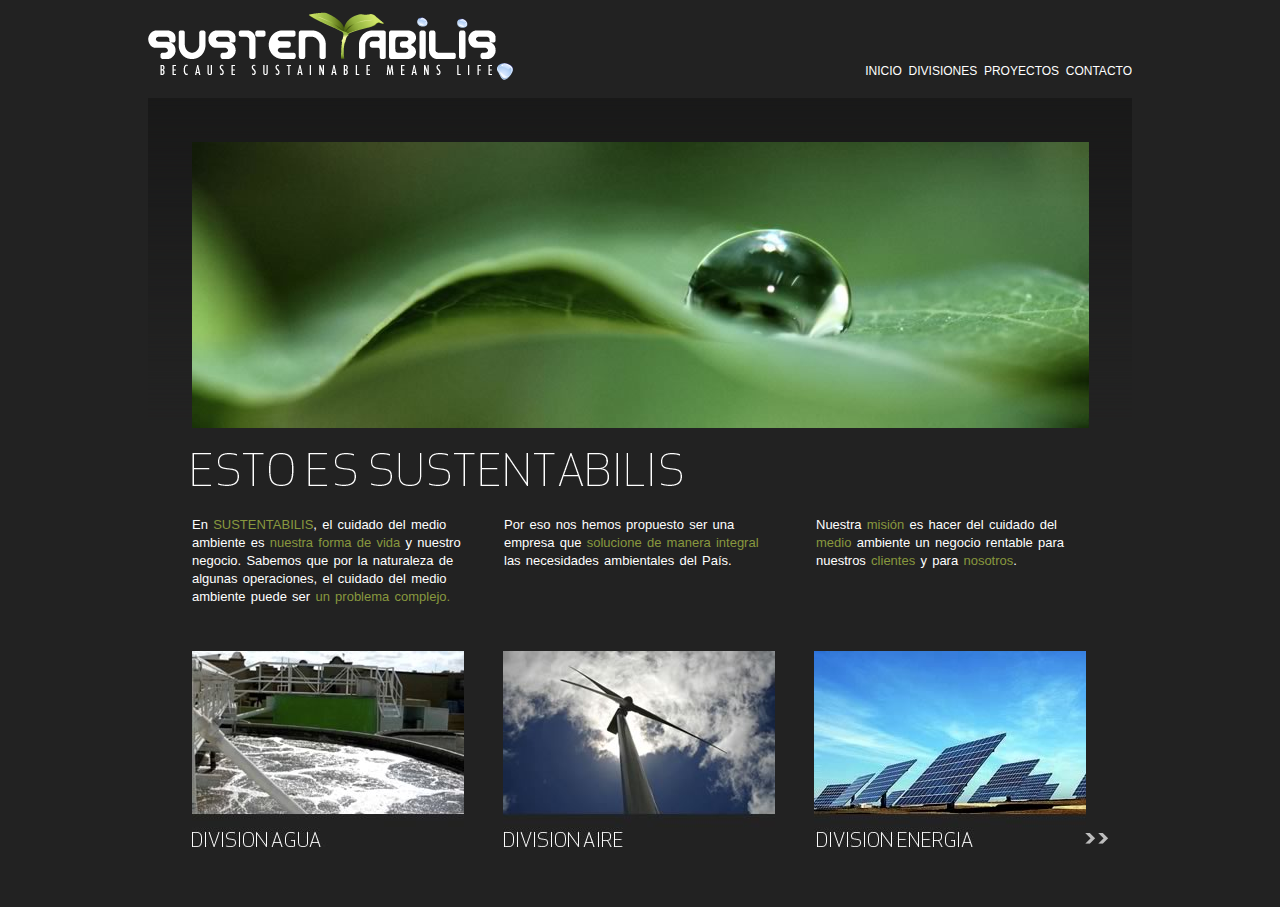
<file: _design/index.html>
<!DOCTYPE html PUBLIC "-//W3C//DTD XHTML 1.0 Transitional//EN" "http://www.w3.org/TR/xhtml1/DTD/xhtml1-transitional.dtd">
<html xmlns="http://www.w3.org/1999/xhtml">
<head>
    <meta http-equiv="Content-Type" content="text/html; charset=UTF-8" />
	<title>SUSTENTABILIS</title>
    <link rel="SHORTCUT ICON" href="http://www.eshopmx.com/sustentabilis/favicon.ico" />
    
    <link href="css/baseline.reset.css" rel="stylesheet" type="text/css" />
    <link href="css/baseline.base.css" rel="stylesheet" type="text/css" />
    <link href="css/baseline.type.css" rel="stylesheet" type="text/css" />
    <link href="css/ez.css" rel="stylesheet" type="text/css" />
    <link href="css/main.css" rel="stylesheet" type="text/css" />
    <link href="css/jquery.jac.css" rel="stylesheet" type="text/css" />
    <script type="text/javascript" src="js/jquery.js"></script>
    <script type="text/javascript" src="js/jquery.jac.js"></script>
</head>
<body>
<div class="ez-mw" id="pagecontainer">
  <div class="ez-wr" id="header">
      <div id="logo">
        <a href="#"><img src="images/logo.png" /></a>
      </div>
      <div id="nav">
        <a href="#">INICIO</a>&nbsp;
        <a href="#">DIVISIONES</a>&nbsp;
        <a href="#">PROYECTOS</a>&nbsp;
        <a href="#">CONTACTO</a>
        </ul>
      </div>
    </div>
    <div class="ez-wr" id="maincontainer">
      <div class="ez-box" id="fpimage">
        <img src="images/fpimage.jpg" />
      </div>
      <div class="ez-box" id="fptitle"><img src="images/fptitle.png" alt="ESTO ES SUSTENTABILIS" /></div>
        <div class="ez-wr" id="fptext">
          <div class="ez-fl">
            <div class="ez-box"><p>En <span class="greentext">SUSTENTABILIS</span>, el cuidado del medio ambiente es <span class="greentext">nuestra forma de vida</span> y nuestro negocio. Sabemos que por la naturaleza de algunas operaciones, el cuidado del medio ambiente puede ser <span class="greentext">un problema complejo.</span></p></div>
          </div>
          <div class="ez-fl">
            <div class="ez-box"><p>Por eso nos hemos propuesto ser una empresa que <span class="greentext">solucione de manera integral</span> las necesidades ambientales del País.</p></div>
          </div>
          <div class="ez-last ez-oh">
            <div class="ez-box">
              <p>Nuestra <span class="greentext">misión</span> es hacer del cuidado del <span class="greentext">medio</span> ambiente un negocio rentable para nuestros <span class="greentext">clientes</span> y para <span class="greentext">nosotros</span>.</p><br /></div>
          </div>
        </div>
      <div class="ez-box" id="divisions">
        <div class="myJac">
            <ul>
                <li><a href="#" class="divthumb"><img src="images/divagua.jpg" /></a></li>
                <li><a href="#" class="divthumb"><img src="images/divaire.jpg" /></a></li>
                <li><a href="#" class="divthumb"><img src="images/divenergia.jpg" /></a></li>
                <li><a href="#" class="divthumb"><img src="images/divagua.jpg" /></a></li>
                <li><a href="#" class="divthumb"><img src="images/divaire.jpg" /></a></li>
                <li><a href="#" class="divthumb"><img src="images/divenergia.jpg" /></a></li>
            </ul>
        </div>
        <script type="text/javascript">
			function init() {               
				// options
				var o = {
					enableMouse: true,
					childSizeFixed:true
				};
				// Setup galleries
				$(".myJac").jac(o);  
			}
					
			$(init); // on DOM ready  
		</script>
      </div>
  </div>
</div>				
</body>
</html>
</file>
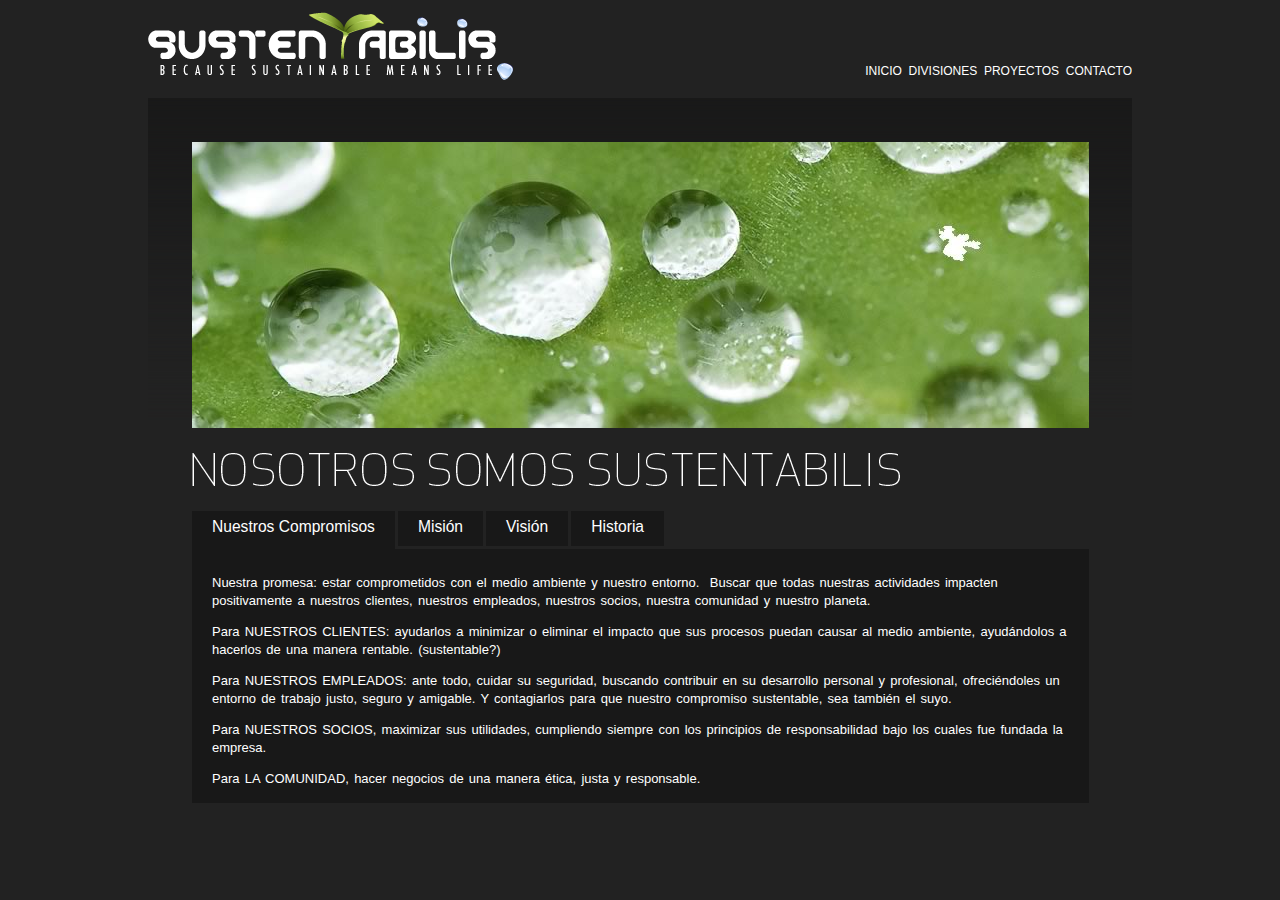
<file: _design/nosotros.html>
<!DOCTYPE html PUBLIC "-//W3C//DTD XHTML 1.0 Transitional//EN" "http://www.w3.org/TR/xhtml1/DTD/xhtml1-transitional.dtd">
<html xmlns="http://www.w3.org/1999/xhtml">
<head>
    <meta http-equiv="Content-Type" content="text/html; charset=UTF-8" />
	<title>SUSTENTABILIS</title>
    <link rel="SHORTCUT ICON" href="http://www.eshopmx.com/sustentabilis/favicon.ico" />
    
    <link href="css/baseline.reset.css" rel="stylesheet" type="text/css" />
    <link href="css/baseline.base.css" rel="stylesheet" type="text/css" />
    <link href="css/baseline.type.css" rel="stylesheet" type="text/css" />
    <link href="css/ez.css" rel="stylesheet" type="text/css" />
    <link href="css/main.css" rel="stylesheet" type="text/css" />
    <link href="css/jquery.jac.css" rel="stylesheet" type="text/css" />
    <link href="css/nosotrostabs.css" rel="stylesheet" type="text/css" />
    <script type="text/javascript" src="js/jquery.js"></script>
    <script type="text/javascript" src="js/jquery.jac.js"></script>
</head>
<body>
<div class="ez-mw" id="pagecontainer">
  <div class="ez-wr" id="header">
      <div id="logo">
        <a href="#"><img src="images/logo.png" /></a>
      </div>
      <div id="nav">
        <a href="#">INICIO</a>&nbsp;
        <a href="#">DIVISIONES</a>&nbsp;
        <a href="#">PROYECTOS</a>&nbsp;
        <a href="#">CONTACTO</a>
        </ul>
      </div>
    </div>
    <div class="ez-wr" id="maincontainer">
      <div class="ez-box" id="fpimage">
        <img src="images/nosotrosimage.jpg" />
      </div>
      <div class="ez-box" id="fptitle"><img src="images/nosotrostitle.png" alt="NOSOTROS SOMOS SUSTENTABILIS" /></div>
      <div class="ez-wr" id="fptext">
      	<div class="ez-box">
            <ul class="nostabs">
                <li><a href="#nuestros_compromisos">Nuestros Compromisos</a></li>
                <li><a href="#Mision">Misión</a></li>
                <li><a href="#Vision">Visión</a></li>
                <li><a href="#Historia">Historia</a></li>
            </ul>
            <div class="tab_container">
                <div id="nuestros_compromisos" class="tab_content">
      <p>Nuestra promesa: estar comprometidos con el medio ambiente y nuestro entorno.  Buscar que todas nuestras actividades impacten positivamente a nuestros clientes, nuestros empleados, nuestros socios, nuestra comunidad y nuestro planeta. </p>
                      <p>Para NUESTROS CLIENTES: ayudarlos a minimizar o eliminar el impacto que sus procesos puedan causar al medio ambiente, ayudándolos a hacerlos de una manera rentable. (sustentable?)</p>
                      <p>Para NUESTROS EMPLEADOS: ante todo, cuidar su seguridad, buscando contribuir en su desarrollo personal y profesional, ofreciéndoles un entorno de trabajo justo, seguro y amigable. Y contagiarlos para que nuestro compromiso sustentable, sea también el suyo.</p>
                      <p>Para NUESTROS SOCIOS, maximizar sus utilidades, cumpliendo siempre con los principios de responsabilidad bajo los cuales fue fundada la empresa.</p>
                      <p>Para LA COMUNIDAD, hacer negocios de una manera ética, justa y responsable.</p>
				</div>
                <div id="Mision" class="tab_content">Hacer del cuidado del medio ambiente un negocio rentable para nuestros clientes y para nosotros.</div>
                <div id="Vision" class="tab_content">
                  <p>Ser una empresa líder en el mercado de ingeniería ambiental y conservación, que genere ingresos a través de la explotación sustentable de los recursos naturales y renovables, la prevención y el control de la contaminación.</p>
                </div>
                <div id="Historia" class="tab_content">
					<p>Sustentabilis nace en el año 2001 bajo el nombre de Mir Ambiental con una fundada inquietud en detener y revertir el deterioro ambiental. Esto ayudó a estructurar las acciones de la empresa, comenzando con un cambio cultural y concluyendo con soluciones tangibles, es decir, soluciones integrales a favor del medio ambiente, como plantas de tratamiento de agua residual, y otros productos y servicios: cosechado de suelos con aguas pluviales, planes de manejo sustentable, estudios de impacto ambiental, techos verdes y energías limpias.</p>
					<p>Sustentabilis opera con una filosofía basada en fundamentos sustentables, buscando un beneficio económico, social y ambiental, con tecnologías apropiadas y con procesos de mejora continua bajo principios de confiabilidad, calidad y eficiencia.</p>
                </div>
            </div>
            
        </div>
      </div>
  </div>
</div>	
<script type="application/javascript">
				$(document).ready(function() {
					//When page loads...
					$(".tab_content").hide(); //Hide all content
					$("ul.nostabs li:first").addClass("active").show(); //Activate first tab
					$(".tab_content:first").show(); //Show first tab content
					//On Click Event
					$("ul.nostabs li").click(function() {
						$("ul.nostabs li").removeClass("active"); //Remove any "active" class
						$(this).addClass("active"); //Add "active" class to selected tab
						$(".tab_content").hide(); //Hide all tab content
				
						var activeTab = $(this).find("a").attr("href"); //Find the href attribute value to identify the active tab + content
						$(activeTab).fadeIn(); //Fade in the active ID content
						return false;
					});
				});
			</script>			
</body>
</html>
</file>
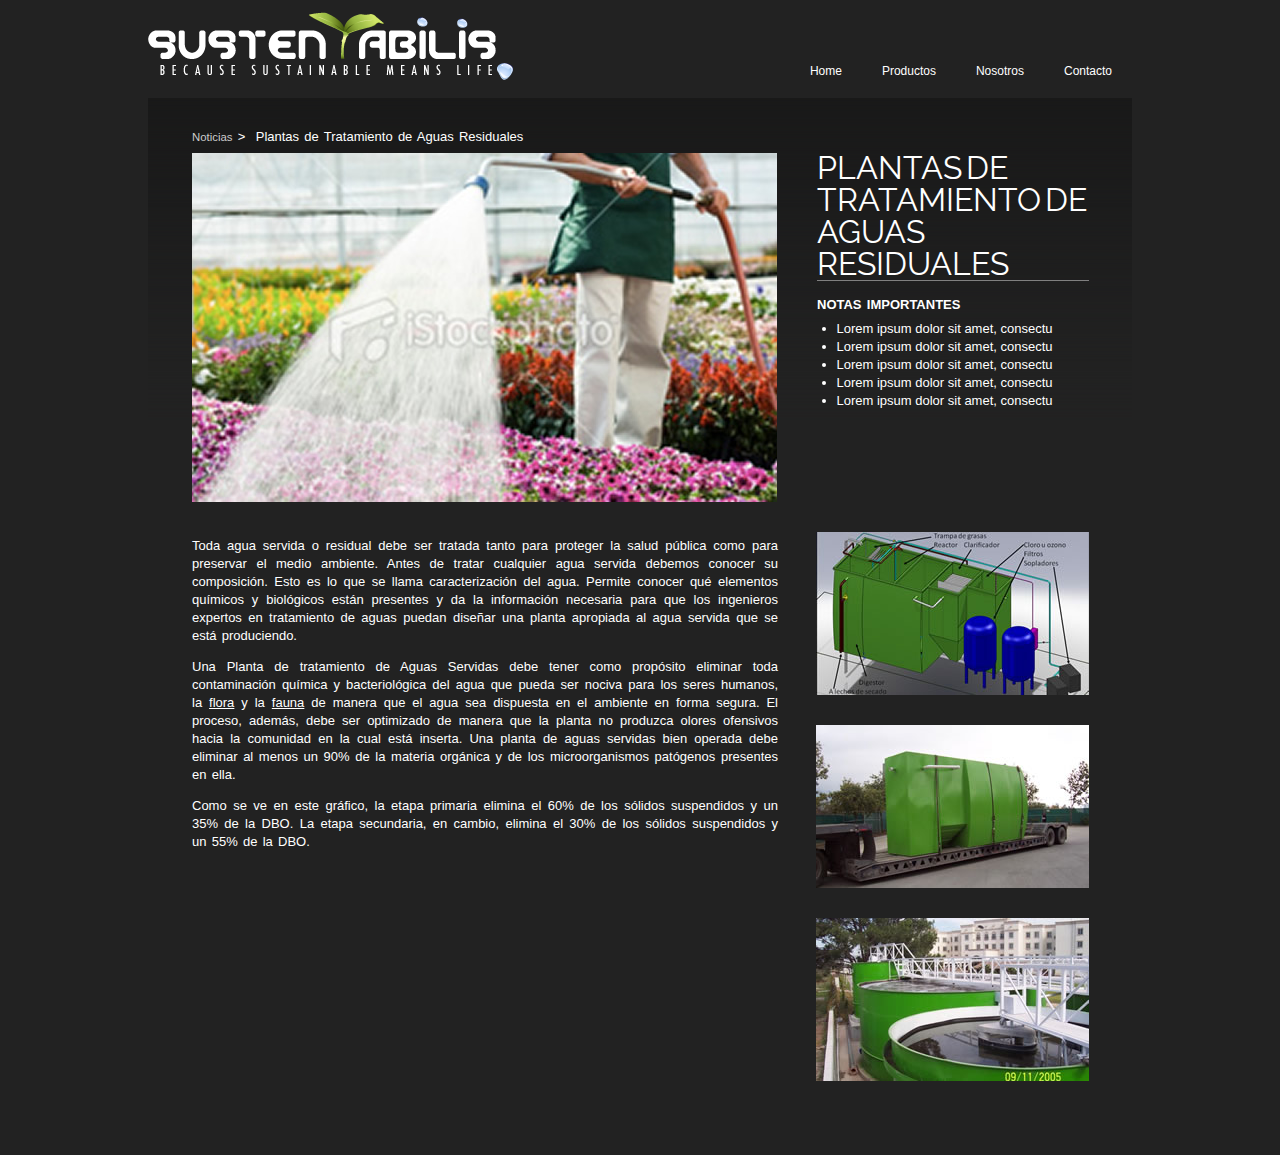
<file: _design/producto.html>
<!DOCTYPE html PUBLIC "-//W3C//DTD XHTML 1.0 Transitional//EN" "http://www.w3.org/TR/xhtml1/DTD/xhtml1-transitional.dtd">
<!-- saved from url=(0091)http://localhost/sustentabilis/products/category/plantas-de-tratamiento-de-aguas-residuales -->
<html xmlns="http://www.w3.org/1999/xhtml"><head><meta http-equiv="Content-Type" content="text/html; charset=UTF-8">
	<!-- Meta data -->


<!-- Javascript  -->
<script type="text/javascript" src="./producto_files/jquery.js"></script>
<script type="text/javascript" src="./producto_files/jquery.jac.js"></script>
<script type="text/javascript" src="./producto_files/jquery.fancybox-1.3.4.pack.js"></script>

<!-- pyroCMS metadata -->

				<script type="text/javascript">
					var APPPATH_URI = "/sustentabilis/system/pyrocms/";
					var BASE_URI = "/sustentabilis/";
				</script>
		<link rel="canonical" href="./producto_files/producto.html">
		<link rel="alternate" type="application/rss+xml" title="Sustentabilis" href="http://localhost/sustentabilis/blog/rss/all.rss">
<title>Sustentabilis •  | Plantas de Tratamiento de Aguas Residuales</title>
    
<!-- favicon -->    
<link rel="SHORTCUT ICON" href="http://www.eshopmx.com/sustentabilis/favicon.ico" type="image/x-icon">
<!-- CSS Stylesheets -->
<link href="./producto_files/baseline.reset.css" type="text/css" rel="stylesheet">
<link href="./producto_files/baseline.base.css" type="text/css" rel="stylesheet">
<link href="./producto_files/baseline.type.css" type="text/css" rel="stylesheet">
<link href="./producto_files/ez.css" type="text/css" rel="stylesheet">

<link href="./producto_files/jquery.fancybox-1.3.4.css" type="text/css" rel="stylesheet">
<link href="./producto_files/jquery.jac.css" type="text/css" rel="stylesheet">

<link href="./producto_files/main.css" type="text/css" rel="stylesheet">
    <link  href="http://fonts.googleapis.com/css?family=Raleway:100" rel="stylesheet" type="text/css" >


</head>
<body>
<div class="ez-mw" id="pagecontainer">
  <div class="ez-wr" id="header">
      <div id="logo">
        <a href="http://localhost/sustentabilis/"><img src="./producto_files/logo.png" alt="Logo Sustentabilis">
</a>
      </div>
      <div id="nav">
        <span class="first"><a href="http://localhost/sustentabilis/home">Home</a></span><span class=""><a href="http://localhost/sustentabilis/divisiones">Productos</a></span><span class=""><a href="http://localhost/sustentabilis/nosotros">Nosotros</a></span><span class="last"><a href="http://localhost/sustentabilis/contact">Contacto</a></span>
      </div>
  </div>
  <div class="ez-wr" id="maincontainer">
      <div id="prods_breadcrumb">
    	<p>
            <a href="http://localhost/sustentabilis/products">Noticias</a>&nbsp;&gt;&nbsp;
                <span class="current">Plantas de Tratamiento de Aguas Residuales</span>
    
        </p>
    </div>

    <div class="prods_divheader">
        <div class="prods_headerimg">
            <img src="./producto_files/ptar.jpg">
        </div>
        <div class="prods_headerside">
            <div id="titlediv"><h2>Plantas de Tratamiento de Aguas Residuales</h2></div>
            <div id="descrdiv">
            	<p><strong>NOTAS IMPORTANTES</strong></p>
                <ul>
                    <li>Lorem ipsum dolor sit amet, consectu</li>
                    <li>Lorem ipsum dolor sit amet, consectu</li>
                    <li>Lorem ipsum dolor sit amet, consectu</li>
                    <li>Lorem ipsum dolor sit amet, consectu</li>
                    <li>Lorem ipsum dolor sit amet, consectu</li>
                </ul>        
            </div>
        </div>
    </div>
    <div class="prods_detail_1">
   	  <div id="thumb_container">
            <div class="prods_thumb">
                <div class="prods_catalog_item_thumb">
                    <a href="#"><img src="./producto_files/ptar-paquete.jpg"></a>
                </div>
            </div>
            <div class="prods_thumb">
                <div class="prods_catalog_item_thumb">
                    <a href="#"><img src="./producto_files/hospitales-universidades.jpg"></a>
                </div>
            </div>
            <div class="prods_thumb	">
                <div class="prods_catalog_item_thumb">
                    <a href="#"><img src="./producto_files/hoteles-restaurantes.jpg"></a>
                </div>
            </div>
          </div>
   	  <p>Toda agua servida o residual debe ser tratada tanto para proteger la salud pública como para preservar el medio ambiente. Antes de tratar cualquier agua servida debemos conocer su composición. Esto es lo que se llama caracterización del agua. Permite conocer qué elementos químicos y biológicos están presentes y da la información necesaria para que los ingenieros expertos en tratamiento de aguas puedan diseñar una planta apropiada al agua servida que se está produciendo.</p>
          <p>Una Planta de tratamiento de Aguas Servidas debe tener como propósito eliminar toda contaminación química y bacteriológica del agua que pueda ser nociva para los seres humanos, la <a href="http://es.wikipedia.org/wiki/Flora" title="Flora">flora</a> y la <a href="http://es.wikipedia.org/wiki/Fauna" title="Fauna">fauna</a> de manera que el agua sea dispuesta en el ambiente en forma segura. El proceso, además, debe ser optimizado de manera que la planta no produzca olores ofensivos hacia la comunidad en la cual está inserta. Una planta de aguas servidas bien operada debe eliminar al menos un 90% de la materia orgánica y de los microorganismos patógenos presentes en ella.</p>
          <p>Como se ve en este gráfico, la etapa primaria elimina el 60% de los sólidos suspendidos y un 35% de la DBO. La etapa secundaria, en cambio, elimina el 30% de los sólidos suspendidos y un 55% de la DBO.</p>
    </div>
  </div>
</div>				


<div id="fancybox-tmp"></div><div id="fancybox-loading"><div></div></div><div id="fancybox-overlay"></div><div id="fancybox-wrap"><div id="fancybox-outer"><div class="fancybox-bg" id="fancybox-bg-n"></div><div class="fancybox-bg" id="fancybox-bg-ne"></div><div class="fancybox-bg" id="fancybox-bg-e"></div><div class="fancybox-bg" id="fancybox-bg-se"></div><div class="fancybox-bg" id="fancybox-bg-s"></div><div class="fancybox-bg" id="fancybox-bg-sw"></div><div class="fancybox-bg" id="fancybox-bg-w"></div><div class="fancybox-bg" id="fancybox-bg-nw"></div><div id="fancybox-content"></div><a id="fancybox-close"></a><div id="fancybox-title"></div><a href="javascript:;" id="fancybox-left"><span class="fancy-ico" id="fancybox-left-ico"></span></a><a href="javascript:;" id="fancybox-right"><span class="fancy-ico" id="fancybox-right-ico"></span></a></div></div></body><style type="text/css">embed[type*="application/x-shockwave-flash"],embed[src*=".swf"],object[type*="application/x-shockwave-flash"],object[codetype*="application/x-shockwave-flash"],object[src*=".swf"],object[codebase*="swflash.cab"],object[classid*="D27CDB6E-AE6D-11cf-96B8-444553540000"],object[classid*="d27cdb6e-ae6d-11cf-96b8-444553540000"],object[classid*="D27CDB6E-AE6D-11cf-96B8-444553540000"]{	display: none !important;}</style></html>
</file>
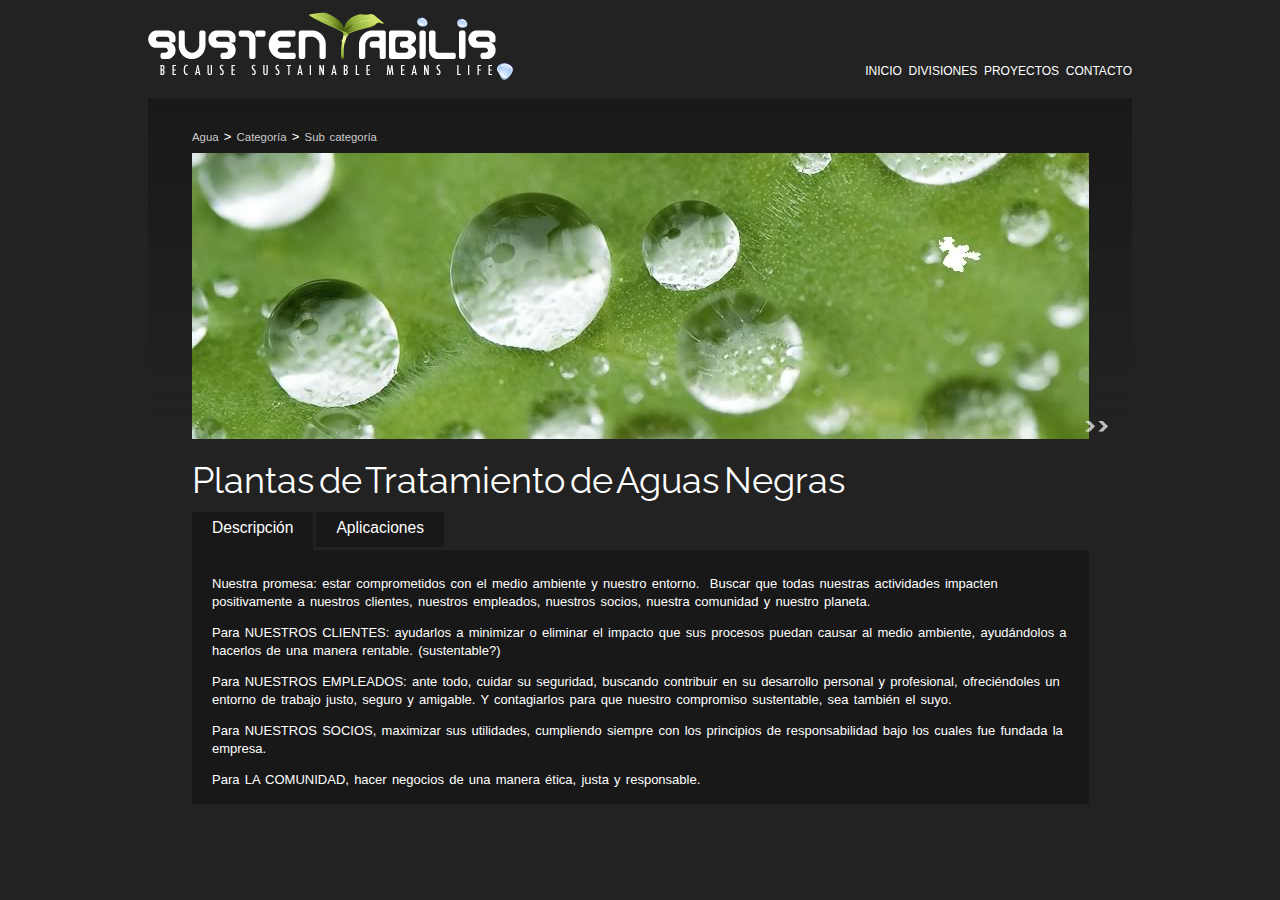
<file: _design/producto2.html>
<!DOCTYPE html PUBLIC "-//W3C//DTD XHTML 1.0 Transitional//EN" "http://www.w3.org/TR/xhtml1/DTD/xhtml1-transitional.dtd">
<html xmlns="http://www.w3.org/1999/xhtml">
<head>
    <meta http-equiv="Content-Type" content="text/html; charset=UTF-8" />
	<title>SUSTENTABILIS</title>
    <link rel="SHORTCUT ICON" href="http://www.eshopmx.com/sustentabilis/favicon.ico" />
    
    <link href="css/baseline.reset.css" rel="stylesheet" type="text/css" />
    <link href="css/baseline.base.css" rel="stylesheet" type="text/css" />
    <link href="css/baseline.type.css" rel="stylesheet" type="text/css" />
    <link href="css/ez.css" rel="stylesheet" type="text/css" />
    <link href="css/jquery.jac.css" rel="stylesheet" type="text/css" />
    <link href="css/nosotrostabs.css" rel="stylesheet" type="text/css" />
    <script type="text/javascript" src="js/jquery.js"></script>
    <script type="text/javascript" src="js/jquery.jac.js"></script>
    <script type="text/javascript" src="js/jquery.jac.js"></script>
    <script type="text/javascript" src="js/fancybox/jquery.fancybox-1.3.4.pack.js"></script>
    <link rel="stylesheet" href="js/fancybox/jquery.fancybox-1.3.4.css" type="text/css" media="screen" />
    <link href="css/main.css" rel="stylesheet" type="text/css" />
    <link href="css/products.css" rel="stylesheet" type="text/css" />
    <link  href="http://fonts.googleapis.com/css?family=Raleway:100" rel="stylesheet" type="text/css" >
    
</head>
<body>
<div class="ez-mw" id="pagecontainer">
  <div class="ez-wr" id="header">
      <div id="logo">
        <a href="#"><img src="images/logo.png" /></a>
      </div>
      <div id="nav">
        <a href="#">INICIO</a>&nbsp;
        <a href="#">DIVISIONES</a>&nbsp;
        <a href="#">PROYECTOS</a>&nbsp;
        <a href="#">CONTACTO</a>
        </ul>
      </div>
    </div>
    <div class="ez-wr" id="maincontainer">
      <div id="prods_breadcrumb" >
    	<p><a>Agua</a> &gt;&nbsp;<a href="#">Categoría</a> &gt;&nbsp;<a  href="#">Sub categoría</a></p>
      </div>
      <div class="prods_divheader">
      	<div id="prods_full_carrousel">
        <div class="myJacP">
            <ul>
                <li><a href="images/nosotrosimage.jpg" title="Imagen genérica" class="divthumb"><img src="images/nosotrosimage.jpg" /></a></li>
                <li><a href="images/prod_image1.jpg" title="Diagrama de procesos" class="divthumb"><img src="images/prod_image1.jpg" alt="Image 1"/></a></li>
                <li><a href="images/prod_image1.jpg" title="El agua entra por A, sigue su camino y termina en B" class="divthumb"><img src="images/prod_image1.jpg" alt="Image 2"/></a></li>
            </ul>
        </div>
        <script type="text/javascript">
			function init() { 
				// fancybox options
				$("a.divthumb").fancybox({
					'hideOnContentClick': true,
					'titlePosition' : 'inside'
				});             
				// carousel options
				var o = {
					enableMouse: false,
					childSizeFixed:false
				};
				// Setup galleries
				$(".myJacP").jac(o);  
			}
					
			$(init); // on DOM ready  
		</script>
        	
        </div>
      	<div class="prods_title_full"><h2>Plantas de Tratamiento de Aguas Negras</h2></div>
      </div>
      <div class="ez-wr" id="fptext">
      	<div class="ez-box">
            <ul class="nostabs">
                <li><a href="#tab1">Descripción</a></li>
                <li><a href="#tab2">Aplicaciones</a></li>
            </ul>
            <div class="tab_container">
                <div id="tab1" class="tab_content">
      <p>Nuestra promesa: estar comprometidos con el medio ambiente y nuestro entorno.  Buscar que todas nuestras actividades impacten positivamente a nuestros clientes, nuestros empleados, nuestros socios, nuestra comunidad y nuestro planeta. </p>
                      <p>Para NUESTROS CLIENTES: ayudarlos a minimizar o eliminar el impacto que sus procesos puedan causar al medio ambiente, ayudándolos a hacerlos de una manera rentable. (sustentable?)</p>
                      <p>Para NUESTROS EMPLEADOS: ante todo, cuidar su seguridad, buscando contribuir en su desarrollo personal y profesional, ofreciéndoles un entorno de trabajo justo, seguro y amigable. Y contagiarlos para que nuestro compromiso sustentable, sea también el suyo.</p>
                      <p>Para NUESTROS SOCIOS, maximizar sus utilidades, cumpliendo siempre con los principios de responsabilidad bajo los cuales fue fundada la empresa.</p>
                      <p>Para LA COMUNIDAD, hacer negocios de una manera ética, justa y responsable.</p>
				</div>
                <div id="tab2" class="tab_content">Hacer del cuidado del medio ambiente un negocio rentable para nuestros clientes y para nosotros.</div>
            </div>
            
        </div>
      </div>
  </div>
</div>	
<script type="application/javascript">
				$(document).ready(function() {
					//When page loads...
					$(".tab_content").hide(); //Hide all content
					$("ul.nostabs li:first").addClass("active").show(); //Activate first tab
					$(".tab_content:first").show(); //Show first tab content
					//On Click Event
					$("ul.nostabs li").click(function() {
						$("ul.nostabs li").removeClass("active"); //Remove any "active" class
						$(this).addClass("active"); //Add "active" class to selected tab
						$(".tab_content").hide(); //Hide all tab content
				
						var activeTab = $(this).find("a").attr("href"); //Find the href attribute value to identify the active tab + content
						$(activeTab).fadeIn(); //Fade in the active ID content
						return false;
					});
				});
			</script>			
</body>
</html>
</file>
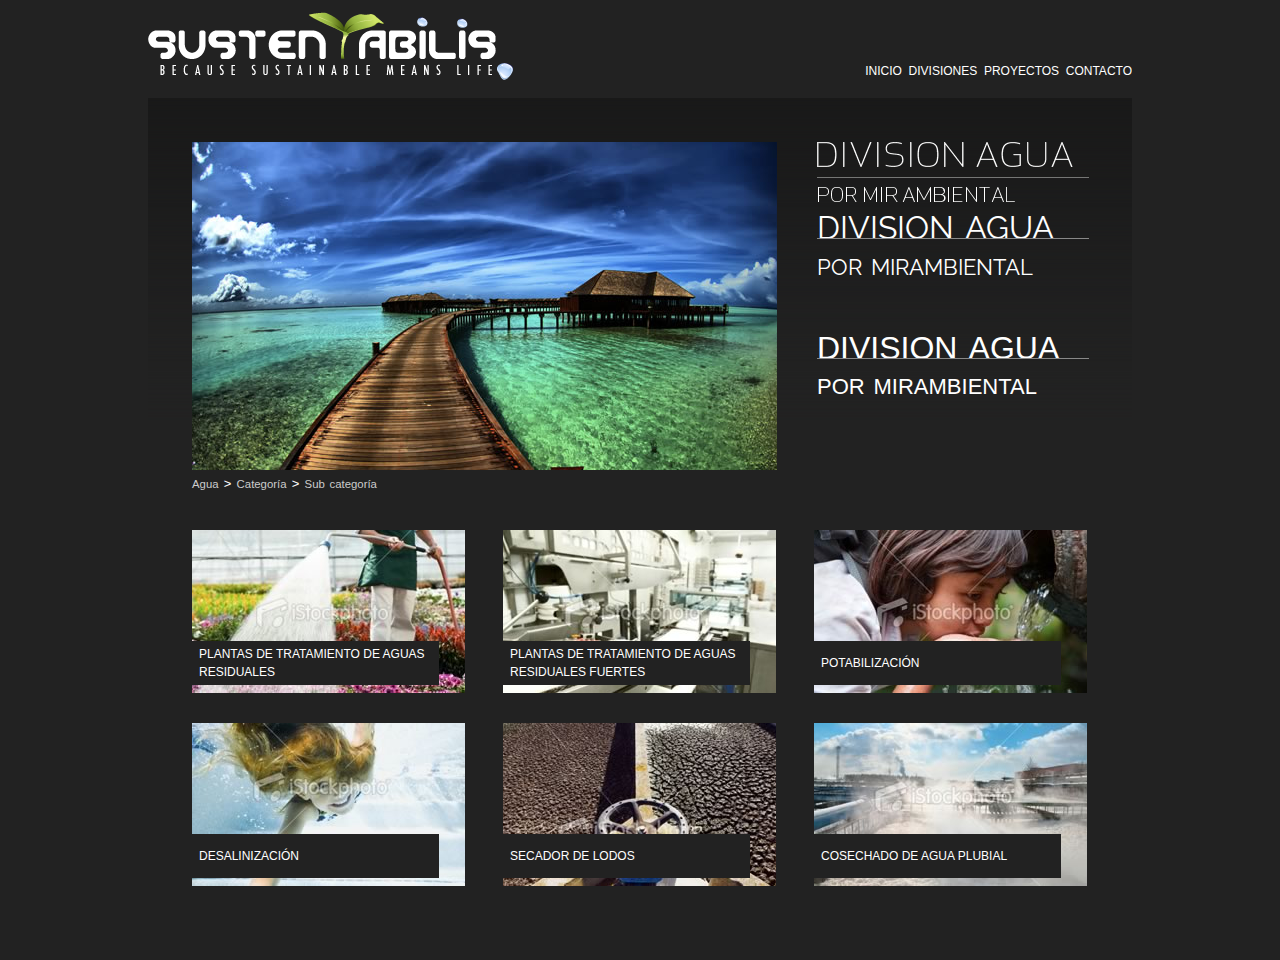
<file: _design/test.html>
<!DOCTYPE html PUBLIC "-//W3C//DTD XHTML 1.0 Transitional//EN" "http://www.w3.org/TR/xhtml1/DTD/xhtml1-transitional.dtd">
<html xmlns="http://www.w3.org/1999/xhtml">
<head>
    <meta http-equiv="Content-Type" content="text/html; charset=UTF-8" />
	<title>SUSTENTABILIS</title>
    <link rel="SHORTCUT ICON" href="http://www.eshopmx.com/sustentabilis/favicon.ico" />
    
    <link href="css/baseline.reset.css" rel="stylesheet" type="text/css" />
    <link href="css/baseline.base.css" rel="stylesheet" type="text/css" />
    <link href="css/baseline.type.css" rel="stylesheet" type="text/css" />
    <link href="css/ez.css" rel="stylesheet" type="text/css" />
    <link href="css/main.css" rel="stylesheet" type="text/css" />
    <link href="css/products.css" rel="stylesheet" type="text/css" />
    <link href="//fonts.googleapis.com/css?family=Raleway:100" rel="stylesheet" type="text/css" >
</head>
<body>
<div class="ez-mw" id="pagecontainer">
  <div class="ez-wr" id="header">
      <div id="logo">
        <a href="#"><img src="images/logo.png" /></a>
      </div>
      <div id="nav">
        <a href="#">INICIO</a>&nbsp;
        <a href="#">DIVISIONES</a>&nbsp;
        <a href="#">PROYECTOS</a>&nbsp;
        <a href="#">CONTACTO</a>
        </ul>
      </div>
  </div>
  <div class="ez-wr" id="maincontainer">
    <div class="prods_divheader">
    	<div class="prods_headerimg">
        	<img src="images/hdragua.jpg" />
        </div>
        <div class="prods_headerside">
        	<div id="titlediv"><img src="images/titledivagua.png" />
            </div>
            <div id="descrdiv">
              <p style="font-size:32px;font-family: 'Raleway', serif; font-weight: 400; font-style: normal;">DIVISION AGUA</p>
              <hr />
              <p style="font-size:22px;font-family: 'Raleway', serif;">POR MIRAMBIENTAL<p>
              <br/>
              <p style="font-size:32px;">DIVISION AGUA</p>
              <hr />
              <p style="font-size:22px;">POR MIRAMBIENTAL<p>
            </div>
        </div>
    </div>
    <div id="prods_breadcrumb" >
    	<p><a>Agua</a> &gt;&nbsp;<a href="#">Categoría</a> &gt;&nbsp;<a  href="#">Sub categoría</a></p>
    </div>
    <div class="prods_catalog">
    	
        <!-- producto o categoria -->
    	<div class="prods_catalog_item">
        	<div class="prods_catalog_item_thumb">
            	<a href="../"><img src="images/cat1_thumb.jpg" /></a>
            </div>
            <div class="prods_catalog_item_title">
            	<a href="../"><span>Plantas de Tratamiento de Aguas Residuales</span></a>
            </div>
        </div>
        
        <!-- producto o categoria -->
    	<div class="prods_catalog_item">
        	<div class="prods_catalog_item_thumb">
            	<img src="images/cat2_thumb.jpg" />
            </div>
            <div class="prods_catalog_item_title">
            	<span><a>Plantas de Tratamiento de Aguas Residuales Fuertes</a></span>
            </div>
        </div>
        <!-- producto o categoria -->
    	<div class="prods_catalog_item">
        	<div class="prods_catalog_item_thumb">
            	<a href="../"><img src="images/cat3_thumb.jpg" /></a>
            </div>
            <div class="prods_catalog_item_title">
            	<a href="../"><span>Potabilización</span></a>
            </div>
        </div>
        
        <!-- producto o categoria -->
    	<div class="prods_catalog_item">
        	<div class="prods_catalog_item_thumb">
            	<img src="images/cat4_thumb.jpg" />
            </div>
            <div class="prods_catalog_item_title">
            	<span><a>Desalinización</a></span>
            </div>
        </div>
        <!-- producto o categoria -->
    	<div class="prods_catalog_item">
        	<div class="prods_catalog_item_thumb">
            	<img src="images/cat5_thumb.jpg" />
            </div>
            <div class="prods_catalog_item_title">
            	<span><a>Secador de Lodos</a></span>
            </div>
        </div>
        
        <!-- producto o categoria -->
    	<div class="prods_catalog_item">
        	<div class="prods_catalog_item_thumb">
            	<img src="images/cat6_thumb.jpg" />
            </div>
            <div class="prods_catalog_item_title">
            	<span><a>Cosechado de Agua Plubial</a></span>
            </div>
        </div>
        
    </div>  
  </div>
</div>				
</body>
</html>
</file>
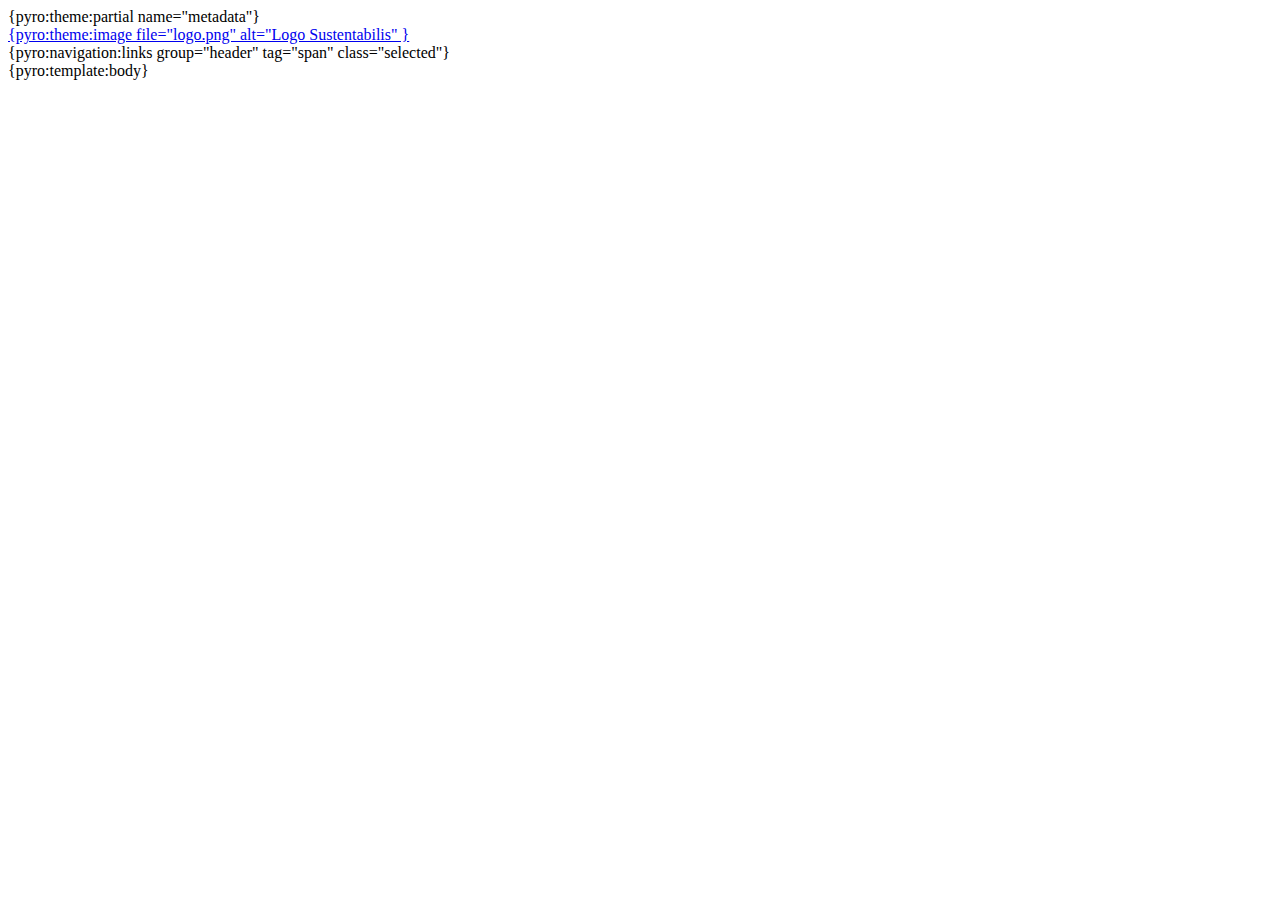
<file: addons/themes/sustentabilis/views/layouts/contact.html>
<!DOCTYPE html PUBLIC "-//W3C//DTD XHTML 1.0 Transitional//EN" "http://www.w3.org/TR/xhtml1/DTD/xhtml1-transitional.dtd">
<html xmlns="http://www.w3.org/1999/xhtml">
<head>
	{pyro:theme:partial name="metadata"}
</head>
<body>
<div class="ez-mw" id="pagecontainer">
  <div class="ez-wr" id="header">
      <div id="logo">
        <a href="#">{pyro:theme:image file="logo.png" alt="Logo Sustentabilis" }</a>
      </div>
      <div id="nav">
        {pyro:navigation:links group="header" tag="span" class="selected"}
      </div>
  </div>
  <div class="ez-wr" id="maincontainer">
  {pyro:template:body}
  </div>
</div>				
</body>
</html>
</file>
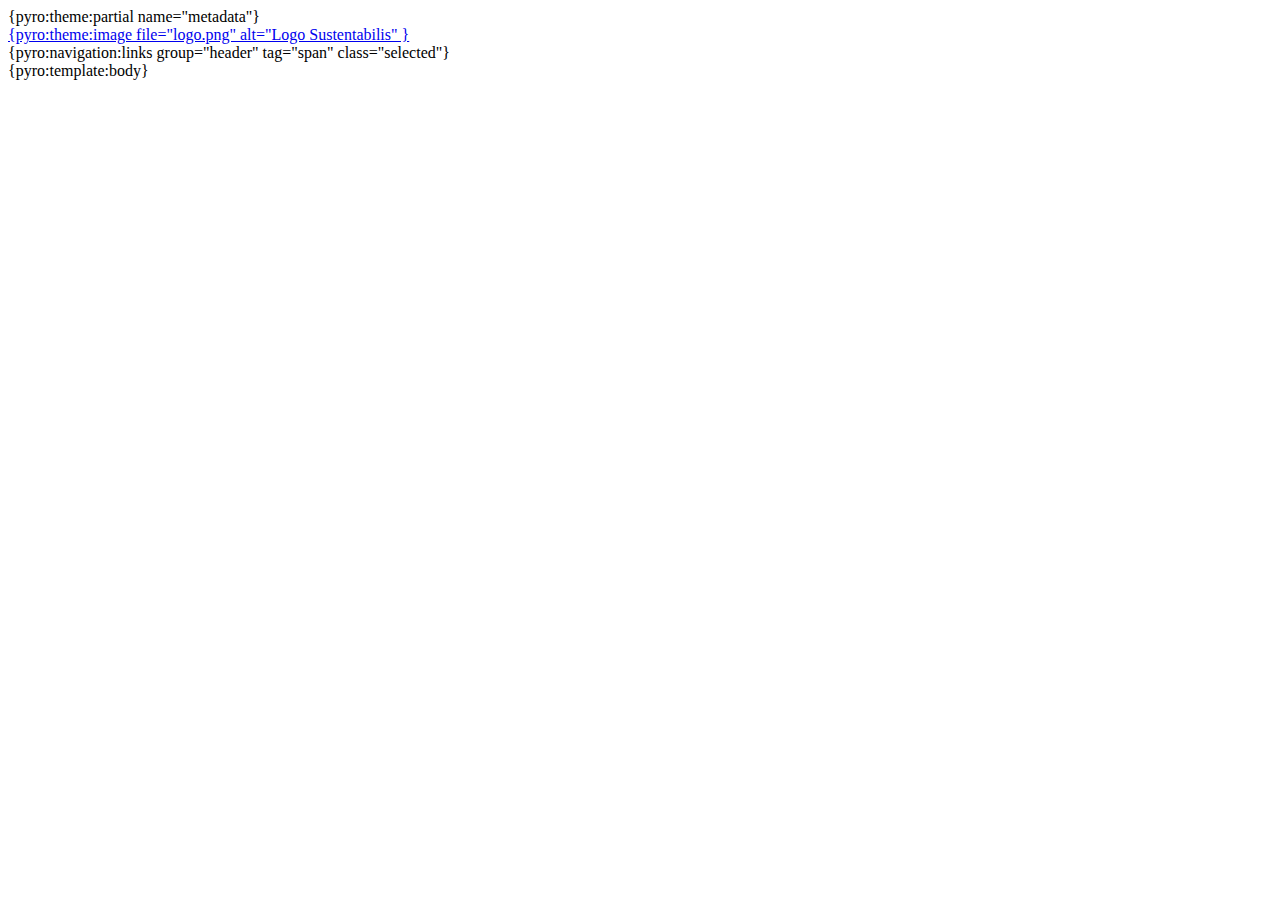
<file: addons/themes/sustentabilis/views/layouts/default.html>
<!DOCTYPE html PUBLIC "-//W3C//DTD XHTML 1.0 Transitional//EN" "http://www.w3.org/TR/xhtml1/DTD/xhtml1-transitional.dtd">
<html xmlns="http://www.w3.org/1999/xhtml">
<head>
	{pyro:theme:partial name="metadata"}
</head>
<body>
<div class="ez-mw" id="pagecontainer">
  <div class="ez-wr" id="header">
      <div id="logo">
        <a href="{pyro:url:site}">{pyro:theme:image file="logo.png" alt="Logo Sustentabilis" }</a>
      </div>
      <div id="nav">
        {pyro:navigation:links group="header" tag="span" class="selected"}
      </div>
  </div>
  <div class="ez-wr" id="maincontainer">
  {pyro:template:body}
  </div>
</div>				
</body>
</html>
</file>
<file: _design/css/baseline.base.css>
/*
Baseline - a designer framework
Copyright (C) 2009 Stephane Curzi, ProjetUrbain.com
Creative Commons Attribution-Share Alike 3.0 License
version 0.5.2
*/

/******************** Base ********************/
body											{ font-family: helvetica, arial, sans-serif; line-height: 1.5; background: white; color: black; }
h1, h2, h3, h4, h5, h6							{ line-height: 1.2; }
h4, h5, h6										{ font-weight: bold; }
b, strong, caption, th, thead, dt, legend		{ font-weight: bold; }
cite, dfn, em, i								{ font-style: italic; }
code, kbd, samp, pre, tt, var					{ font-family: mono-space, monospace; }
h1, h2, h3, h4, h5, h6							{ word-spacing: -0.125em; }
p												{ word-spacing: 0.125em; hyphenate: auto; hyphenate-lines: 3; }
p+p												{ text-indent: 1.5em; }
p+p.no-indent									{ text-indent: 0; }
pre												{ white-space: pre; }
del												{ text-decoration: line-through; }
mark											{ background: rgba(255, 255, 0, 0.4); padding: 0 .25em; }
ins												{ color: #f00; }
small, sup, sub									{ font-size: 80%; }
big												{ font-size: 125%; line-height: 80%; }
abbr, acronym									{ font-size: 85%; text-transform: uppercase; letter-spacing: .1em; }
abbr[title], acronym[title], dfn[title]			{ border-bottom: 1px dotted black; cursor: help; }
sup, sub										{ line-height: 0; }
sup												{ vertical-align: super; }
sub												{ vertical-align: sub; }
blockquote										{ padding: 1.5em; }
hr												{ border: none; background: #ddd; width: 100%; }
ul, ol											{ margin-left: 1.5em; }
ul												{ list-style: disc outside; }
ol												{ list-style: decimal outside; }
input, select, button							{ cursor: pointer; }
table											{ font: inherit; width: 100%; }

/* html 5 */
article, aside, header, hgroup,
nav, figure, section, footer					{ display: block; }

/* Debug */
.debug											{ outline: solid gold 1px; }
.debug-background								{ background: rgba(255, 215, 0, 0.2) !important; }
</file>
<file: _design/css/baseline.type.css>
/*
Baseline - a designer framework
Copyright (C) 2009 Stephane Curzi, ProjetUrbain.com
Creative Commons Attribution-Share Alike 3.0 License
version 0.5
*/

/******************** Baseline grid: 13/18px ********************/
body								{ font-size: 75%; line-height: 1.5; /*12/18*/ }

h1, h2, h3, h4, h5, h6				{ position: relative; }
h1, h2								{ line-height: 36px; margin-bottom: 18px; }
h1, h2, h3, h4						{ margin-top: 18px; }
h3, h4, h5, h6						{ line-height: 18px; }
h1									{ font-size: 36px; top: 5px; }
h2									{ font-size: 28px; top: 8px; }
h3									{ font-size: 22px; top: 1px; }
h4									{ font-size: 18px; top: 2px; }
h5									{ font-size: 15px; top: 4px; }
h6									{ font-size: 13px; top: 5px; }
h1:first-child,
h2:first-child,
h3:first-child,
h4:first-child						{ margin-top: 0; }

p, pre, address						{ font-size: 13px; line-height: 18px; position: relative; top: 5px; }
small								{ font-size: 11px; }
abbr, code, kbd,
samp, small, var					{ line-height: 15px; }
ul, ol, dl, dialog					{ font-size: 13px; line-height: 18px; position: relative; top: 5px; margin-top: 18px; margin-bottom: 18px; }
li ul, li ol, ul ul, ol ol			{ top: 0; margin-top: 0; margin-bottom: 0; }
li h1, li h2, li h3,
li h4, li h5, li h6,
li p								{ top: 0; }
form, legend, label					{ font-size: 13px; line-height: 18px; }
legend								{ position: relative; top: 5px; }
table								{ font-size: 13px; }
caption								{ font-size: 13px; line-height: 18px; position: relative; }
hr									{ position: relative; height: 4px; margin: 18px 0 14px 0; }
</file>
<file: _design/css/ez.css>
/* 2009 - 2010 (c) | ez-css.org
 * ez.css ::  version 1.3 :: 03132010
 *
 * This style sheet caters for IE 5 browsers. 
 * With this style sheet, use the snippets from http://www.ez-css.org/layouts 
*/

/*
 * auto-centering in IE 5
 * we reset this value in the next rule so content is left aligned. 
 */
 
body {text-align: center;}

/* 
 * This wrapper, first child of body, is used to wrap "ez-css" modules. 
 * It will auto-center if it is given a width smaller than the width of the viewport.
 * Position relative is used to create a stacking context from the start (to prevent z-index issues). 
 * overflow:hidden is used to create a block formatting context, but if you give this element a width you can replace this declaration with display:inline-block
 */

.ez-mw {
	margin-right: auto;
	margin-left: auto;
	text-align: left;
	position :relative;
	z-index: 1;
	text-align: left;
	overflow: hidden;
}

/*
 * to make sure modules clear previous containers
 */

.ez-wr {clear: left;}

/*
 * this is the clearfix method
 * we rely on this to contain floats in "stand-alone" modules 
 */
 
.ez-wr:after,
.ez-box:after {
      content: ".";
      display: block;
      height: 0;
      clear: both;
      visibility: hidden;
}

/*
 * hacks for IE 5 (Win and Mac)
 * (min-height is the "hasLayout" trigger used for IE7)
 */
 
.ez-wr,.ez-box,.ez-last {display: inline-block;min-height: 0;}    
/* hides from IE-mac \*/  
* html .ez-wr,
* html .ez-box,
* html .ez-last {height: 1%;}  
.ez-wr,.ez-box,.ez-last {display: block;}  
/* end hide from IE-mac */

/*
 * the last DIV in the HTML flow (a column) must create a new block formatting context.
 * by default, we rely on "overflow:hidden", but if this creates an issue with your design, then try one of these classes instead: 
 * ez-oa
 * ez-dt 
 * ez-it
 * ez-tc
 * ez-ib
 */
 
.ez-oh {
	overflow: hidden;
}

* html .ez-oh {
	overflow: visible;
}

.ez-oa {
	overflow: auto;
}
.ez-dt {
	display: table;
}

.ez-it {
	display: inline-table;
}
.ez-tc {
	display: table-cell;
}

.ez-ib {
	display: inline-block;
}

/* 
 * DIVs to be columns
 * we float them left or right depending on module or layout
 * the negative margin is used to fix a IE6 bug (3px jog).
 */
.ez-fl {
	float: left;
}

* html .ez-fl {
	margin-right: -3px;
}

.ez-fr {
	float: right;
}

* html .ez-fr {
	margin-left: -3px;
}

/*
 * every floated column in a module or layout needs a width
 * here we have 5 default values: 1/4, 1/3, 1/2, 2/3 and 3/4
 */

.ez-25 {width: 25%;}
.ez-33 {width: 33.33%;}
.ez-50 {width: 50%;}
.ez-66 {width: 66.66%;}
.ez-75 {width: 75%;}

/* 
 * the following classes are used to make columns that are siblings overlap by 1 pixel (to vertically align 1 pixel borders between containers)
 * for this to work, this class must be applied to the following elements: 
 * - column 1 of Module 2A, 
 * - column 2 of Module 3A,
 * - column 1 of Module 3B, 
 * - column 3 of Module 4A, 
 * - column 1 of Module 4B, 
 * - column 1 in column 1 of Module 4B, 
 * - column 2 in column 1 of Module 4B 
 */
 
.ez-negmr {
	margin-right: -1px;
}

* html .ez-negmr {
	margin-right:-4px;
}

/*
 * (star html hack is used here because of the cascade, to override "* html .ez-fl")
 * same as above, but for these elements:
 * - column 1 of Module 3A,
 * - column 1 of Module 4A,
 * - column 2 of Module 4A 
 */
 
* html .ez-negmx,
.ez-negmx {
	margin-right: -1px;
}

/* 
 * same as above, but for these elements:
 * - column 1 of Module 2B,
 * - column 2 of Module 3B 
 */
 
.ez-negml {
	margin-left: -1px; 
}

* html .ez-negml {
	margin-left:-4px;
}
</file>
<file: _design/css/main.css>
/* CSS Document */

body {
	background-color:#222222;
	color:#fff;
}

a {
	color:#ffffff;
}

/* correcciones a baseline.css */
p + p {
text-indent: 0em;
margin-top: 1em;
}

h3 {
  margin-bottom: 18px;
}


hr {
	height:1px;
	background: #888;
	margin-top: 6px;
}

ul {
	margin-top:6px;
}
/* correcciones a baseline.css */

#pagecontainer {
	width:984px;
}

#header{
	height:80px;
	margin-bottom:18px;
}

#logo {
	width:365px;
	margin-top:12px;
	float:left;
}

/* Top navigation */
div#nav {
	float: right;
	width:400px;
	text-align:right;
	margin-top:62px;
}

#nav a {
	text-decoration:none;
}

#nav a:hover {
	text-decoration:underline;
}



div#maincontainer{
	background-color:#222222;
	background-image: url(../images/mainbg.png);
	background-repeat: repeat-x;
	width:897px;
	padding:44px;
}

div#fptitle{
	margin: 25px 0px;
}

div#fptext{
	margin-bottom:50px;
}

#fptext .ez-fl{
	width:273px;
	margin-right:39px;
}
	
.greentext {
	color:#88983E;
}

/* JAC Carrousel front page */	

.myJac .jac-content
{
    width:311px;
} 

.myJac .arrow-left, .myJac .arrow-right
{
 position:absolute;
 bottom:5px;
 z-index:5;
 height:50px;
 width:40px;
 opacity: 100;
}
.myJac .arrow-left a, .myJac .arrow-right a
{
 display:block;
 height:50px;
 width:40px;
 text-indent:-999em;
}
.myJac .arrow-left a:focus, .myJac .arrow-right a:focus
{
 outline:none;
}
.myJac .arrow-left
{
 left:-20px;
 background:url(../images/jac-arrows.png) no-repeat center left;
}
.myJac .arrow-right
{
 right:-20px;
 background:url(../images/jac-arrows.png) no-repeat center right;
}      


/* JAC Carrousel  for products*/	

.myJacP .jac-content
{

} 

.jac {
	height: 286px;
}

.myJacP .arrow-left, .myJacP .arrow-right
{
 position:absolute;
 bottom:5px;
 z-index:5;
 height:50px;
 width:40px;
 opacity: 100;
}
.myJacP .arrow-left a, .myJacP .arrow-right a
{
 display:block;
 height:50px;
 width:40px;
 text-indent:-999em;
}
.myJacP .arrow-left a:focus, .myJacP .arrow-right a:focus
{
 outline:none;
}
.myJacP .arrow-left
{
 left:-20px;
 background:url(../images/jac-arrows.png) no-repeat center left;
}
.myJacP .arrow-right
{
 right:-20px;
 background:url(../images/jac-arrows.png) no-repeat center right;
}
</file>
<file: _design/css/nosotrostabs.css>
/* CSS Document */
ul.nostabs {
	margin: 0;
	padding: 0;
	float: left;
	list-style: none;
	height: 38px; /*--Set height of tabs--*/
	border: none;
	width: 100%;
	top: 0px;
}
ul.nostabs li {
	float: left;
	margin: 0;
	padding: 0;
	height: 35px; /*--Subtract 1px from the height of the unordered list--*/
	line-height: 31px; /*--Vertically aligns the text within the tab--*/
	border: none;
	margin-right:3px;
	margin-bottom: -3px; /*--Pull the list item down 1px--*/
	overflow: hidden;
	position: relative;
	background: #181818;
}
ul.nostabs li a {
	text-decoration: none;
	display: block;
	font-size: 1.2em;
	padding: 0 20px;
	border: none;
	outline: none;
	height:100%
}
ul.nostabs li a:hover {
	background: #000;
}
html ul.nostabs li.active, html ul.nostabs li.active a:hover  { /*--Makes sure that the active tab does not listen to the hover properties--*/
	background: #181818;
	border-bottom: 3px solid #181818; /*--Makes the active tab look like it's connected with its content--*/
}

.tab_container {
	border:  none;
	overflow: hidden;
	clear: both;
	float: left; width: 100%;
	background: #181818;
}
.tab_content {
	padding: 20px;
	font-size: 1.2em;
}
</file>
<file: _design/producto_files/baseline.base.css>
/*
Baseline - a designer framework
Copyright (C) 2009 Stephane Curzi, ProjetUrbain.com
Creative Commons Attribution-Share Alike 3.0 License
version 0.5.2
*/

/******************** Base ********************/
body											{ font-family: helvetica, arial, sans-serif; line-height: 1.5; background: white; color: black; }
h1, h2, h3, h4, h5, h6							{ line-height: 1.2; }
h4, h5, h6										{ font-weight: bold; }
b, strong, caption, th, thead, dt, legend		{ font-weight: bold; }
cite, dfn, em, i								{ font-style: italic; }
code, kbd, samp, pre, tt, var					{ font-family: mono-space, monospace; }
h1, h2, h3, h4, h5, h6							{ word-spacing: -0.125em; }
p												{ word-spacing: 0.125em; hyphenate: auto; hyphenate-lines: 3; }
p+p												{ text-indent: 1.5em; }
p+p.no-indent									{ text-indent: 0; }
pre												{ white-space: pre; }
del												{ text-decoration: line-through; }
mark											{ background: rgba(255, 255, 0, 0.4); padding: 0 .25em; }
ins												{ color: #f00; }
small, sup, sub									{ font-size: 80%; }
big												{ font-size: 125%; line-height: 80%; }
abbr, acronym									{ font-size: 85%; text-transform: uppercase; letter-spacing: .1em; }
abbr[title], acronym[title], dfn[title]			{ border-bottom: 1px dotted black; cursor: help; }
sup, sub										{ line-height: 0; }
sup												{ vertical-align: super; }
sub												{ vertical-align: sub; }
blockquote										{ padding: 1.5em; }
hr												{ border: none; background: #ddd; width: 100%; }
ul, ol											{ margin-left: 1.5em; }
ul												{ list-style: disc outside; }
ol												{ list-style: decimal outside; }
input, select, button							{ cursor: pointer; }
table											{ font: inherit; width: 100%; }

/* html 5 */
article, aside, header, hgroup,
nav, figure, section, footer					{ display: block; }

/* Debug */
.debug											{ outline: solid gold 1px; }
.debug-background								{ background: rgba(255, 215, 0, 0.2) !important; }
</file>
<file: _design/producto_files/baseline.type.css>
/*
Baseline - a designer framework
Copyright (C) 2009 Stephane Curzi, ProjetUrbain.com
Creative Commons Attribution-Share Alike 3.0 License
version 0.5
*/

/******************** Baseline grid: 13/18px ********************/
body								{ font-size: 75%; line-height: 1.5; /*12/18*/ }

h1, h2, h3, h4, h5, h6				{ position: relative; }
h1, h2								{ line-height: 36px; margin-bottom: 18px; }
h1, h2, h3, h4						{ margin-top: 18px; }
h3, h4, h5, h6						{ line-height: 18px; }
h1									{ font-size: 36px; top: 5px; }
h2									{ font-size: 28px; top: 8px; }
h3									{ font-size: 22px; top: 1px; }
h4									{ font-size: 18px; top: 2px; }
h5									{ font-size: 15px; top: 4px; }
h6									{ font-size: 13px; top: 5px; }
h1:first-child,
h2:first-child,
h3:first-child,
h4:first-child						{ margin-top: 0; }

p, pre, address						{ font-size: 13px; line-height: 18px; position: relative; top: 5px; }
small								{ font-size: 11px; }
abbr, code, kbd,
samp, small, var					{ line-height: 15px; }
ul, ol, dl, dialog					{ font-size: 13px; line-height: 18px; position: relative; top: 5px; margin-top: 18px; margin-bottom: 18px; }
li ul, li ol, ul ul, ol ol			{ top: 0; margin-top: 0; margin-bottom: 0; }
li h1, li h2, li h3,
li h4, li h5, li h6,
li p								{ top: 0; }
form, legend, label					{ font-size: 13px; line-height: 18px; }
legend								{ position: relative; top: 5px; }
table								{ font-size: 13px; }
caption								{ font-size: 13px; line-height: 18px; position: relative; }
hr									{ position: relative; height: 4px; margin: 18px 0 14px 0; }
</file>
<file: _design/producto_files/ez.css>
/* 2009 - 2010 (c) | ez-css.org
 * ez.css ::  version 1.3 :: 03132010
 *
 * This style sheet caters for IE 5 browsers. 
 * With this style sheet, use the snippets from http://www.ez-css.org/layouts 
*/

/*
 * auto-centering in IE 5
 * we reset this value in the next rule so content is left aligned. 
 */
 
body {text-align: center;}

/* 
 * This wrapper, first child of body, is used to wrap "ez-css" modules. 
 * It will auto-center if it is given a width smaller than the width of the viewport.
 * Position relative is used to create a stacking context from the start (to prevent z-index issues). 
 * overflow:hidden is used to create a block formatting context, but if you give this element a width you can replace this declaration with display:inline-block
 */

.ez-mw {
	margin-right: auto;
	margin-left: auto;
	text-align: left;
	position :relative;
	z-index: 1;
	text-align: left;
	overflow: hidden;
}

/*
 * to make sure modules clear previous containers
 */

.ez-wr {clear: left;}

/*
 * this is the clearfix method
 * we rely on this to contain floats in "stand-alone" modules 
 */
 
.ez-wr:after,
.ez-box:after {
      content: ".";
      display: block;
      height: 0;
      clear: both;
      visibility: hidden;
}

/*
 * hacks for IE 5 (Win and Mac)
 * (min-height is the "hasLayout" trigger used for IE7)
 */
 
.ez-wr,.ez-box,.ez-last {display: inline-block;min-height: 0;}    
/* hides from IE-mac \*/  
* html .ez-wr,
* html .ez-box,
* html .ez-last {height: 1%;}  
.ez-wr,.ez-box,.ez-last {display: block;}  
/* end hide from IE-mac */

/*
 * the last DIV in the HTML flow (a column) must create a new block formatting context.
 * by default, we rely on "overflow:hidden", but if this creates an issue with your design, then try one of these classes instead: 
 * ez-oa
 * ez-dt 
 * ez-it
 * ez-tc
 * ez-ib
 */
 
.ez-oh {
	overflow: hidden;
}

* html .ez-oh {
	overflow: visible;
}

.ez-oa {
	overflow: auto;
}
.ez-dt {
	display: table;
}

.ez-it {
	display: inline-table;
}
.ez-tc {
	display: table-cell;
}

.ez-ib {
	display: inline-block;
}

/* 
 * DIVs to be columns
 * we float them left or right depending on module or layout
 * the negative margin is used to fix a IE6 bug (3px jog).
 */
.ez-fl {
	float: left;
}

* html .ez-fl {
	margin-right: -3px;
}

.ez-fr {
	float: right;
}

* html .ez-fr {
	margin-left: -3px;
}

/*
 * every floated column in a module or layout needs a width
 * here we have 5 default values: 1/4, 1/3, 1/2, 2/3 and 3/4
 */

.ez-25 {width: 25%;}
.ez-33 {width: 33.33%;}
.ez-50 {width: 50%;}
.ez-66 {width: 66.66%;}
.ez-75 {width: 75%;}

/* 
 * the following classes are used to make columns that are siblings overlap by 1 pixel (to vertically align 1 pixel borders between containers)
 * for this to work, this class must be applied to the following elements: 
 * - column 1 of Module 2A, 
 * - column 2 of Module 3A,
 * - column 1 of Module 3B, 
 * - column 3 of Module 4A, 
 * - column 1 of Module 4B, 
 * - column 1 in column 1 of Module 4B, 
 * - column 2 in column 1 of Module 4B 
 */
 
.ez-negmr {
	margin-right: -1px;
}

* html .ez-negmr {
	margin-right:-4px;
}

/*
 * (star html hack is used here because of the cascade, to override "* html .ez-fl")
 * same as above, but for these elements:
 * - column 1 of Module 3A,
 * - column 1 of Module 4A,
 * - column 2 of Module 4A 
 */
 
* html .ez-negmx,
.ez-negmx {
	margin-right: -1px;
}

/* 
 * same as above, but for these elements:
 * - column 1 of Module 2B,
 * - column 2 of Module 3B 
 */
 
.ez-negml {
	margin-left: -1px; 
}

* html .ez-negml {
	margin-left:-4px;
}
</file>
<file: _design/producto_files/main.css>
/* CSS Document */

body {
	background-color:#222222;
	color:#fff;
}

a {
	color:#ffffff;
}

/* correcciones a baseline.css */
p + p {
text-indent: 0;
margin-top: 1em;
}

h3 {
  margin-bottom: 18px;
}

hr {
	height:1px;
	background: #888;
	margin-top: 6px;
}

ul {
	margin-top:6px;
}
/* correcciones a baseline.css */


#pagecontainer {
	width:984px;
}

#header{
	height:80px;
	margin-bottom:18px;
}

#logo {
	width:365px;
	margin-top:12px;
	float:left;
}

/* Top navigation */
div#nav {
	float: right;
	width:600px;
	text-align:right;
	margin-top:62px;
}

#nav a {
	text-decoration:none;
	padding: 49px 20px 20px 20px;
}

#nav a:hover {
	background-color: #333;
}

#nav a.selected {
	background-color: #181818;
}



div#maincontainer{
	background:#222222 url(img/mainbg.png) repeat-x;
	width:897px;
	padding:44px;
}

div#fptitle{
    font: 'Raleway', sans-serif;
	margin: 25px 0;
}

div#fptitle h2{
    font: 'Raleway', sans-serif;

}

div#fptext{
	margin-bottom:50px;
}

#fptext .ez-fl{
	width:273px;
	margin-right:39px;
}
	
.greentext {
	color:#88983E;
}

/* JAC Carrousel Frontpage  */

.myJac .jac-content
{
   width:311px;
   /*width:272px;
   margin-right:38px;*/
} 

.myJac .arrow-left, .myJac .arrow-right
{
 position:absolute;
 bottom:5px;
 z-index:5;
 height:50px;
 width:40px;
 opacity: 100;
}
.myJac .arrow-left a, .myJac .arrow-right a
{
 display:block;
 height:50px;
 width:40px;
 text-indent:-999em;
}
.myJac .arrow-left a:focus, .myJac .arrow-right a:focus
{
 outline:none;
}
.myJac .arrow-left
{
 left:-20px;
 background:url(img/jac-arrows.png) no-repeat center left;
}
.myJac .arrow-right
{
 right:-20px;
 background:url(img/jac-arrows.png) no-repeat center right;
}

/* JAC Carrousel  for products*/

.myJacP .jac-content
{

}

#prods_full_carrousel .jac {
	height: 286px;
}

.myJacP .arrow-left, .myJacP .arrow-right
{
 position:absolute;
 bottom:5px;
 z-index:5;
 height:50px;
 width:40px;
 opacity: 100;
}
.myJacP .arrow-left a, .myJacP .arrow-right a
{
 display:block;
 height:50px;
 width:40px;
 text-indent:-999em;
}
.myJacP .arrow-left a:focus, .myJacP .arrow-right a:focus
{
 outline:none;
}
.myJacP .arrow-left
{
 left:-20px;
 background:url(../images/jac-arrows.png) no-repeat center left;
}
.myJacP .arrow-right
{
 right:-20px;
 background:url(../images/jac-arrows.png) no-repeat center right;
}

/*
*
* Form Elements
*/
input, textarea {
	background-color:#464942;
	border: solid 1px black;
	width:258px;
}

input {	
	height:28px;
}

textarea {
	height:84px;
}

label {
	float:left;
	width: 70px;
}

input.submit {
	background: none;
	border: none;
	color: #88983E;
	font-size: 13px;
	width:auto;
}

input.submit:hover {
	background-color: #333;
}

/* Contact page*/
div#adrres_us {
	width: 260px;
	float: left;
}

div#adrres_mx {
	width: 260px;
	float: left;
}

div#contact_form{
	width: 370px;
	float:left;
}

div#contact_form form li{
	float: left;    
	clear: left;    
	width: 100%;    
	padding-bottom: 1em; 
	list-style: none;  
}

div#contact_form form li.form_buttons{
	padding-left:70px;
}

/*Error box */
div.error-box p {
	display:list-item;
	list-style:disc;
	font-size:12px;
	margin:0px;
	color: #C33;
}

div.error-box {
	margin-bottom:18px;
}

/* Product page */

div.prods_headerimg {
	float:left;
	width:585px;
}

div.prods_headerside {
	float:right;
	width:272px;
}

div.prods_headerside #titlediv  {
	margin-bottom:12px;
}
div.prods_headerside #typesel {
	margin-bottom:24px;
}

div.prods_headerside #typesel a {
	text-decoration:none;
	font-size: 14px;
}

div.prods_headerside #typesel img {
	margin-bottom:-1px;
}

div.prods_headerside #descrdiv {
	overflow:auto;
}

div#prods_breadcrumb {
	clear:both;
	width:100%;
	margin-bottom:12px;
	margin-top:-19px;
}

div#prods_breadcrumb a {
	font-size: 0.875em;
	text-decoration: none;
	color:#ccc;
}

div#prods_breadcrumb a:hover {
	color:#fff;
	text-decoration:underline;
}

div.prods_catalog  {
	width:936px;
	clear:both;
	padding-top:30px;
}

div.prods_catalog_item {
	float:left;
	height:163px;
	width:273px;
	margin: 0 38px 30px 0;

}

div.prods_catalog_item_title {
	position: relative;
	top: -52px;
	padding: 0 7px;
	background: #222222;
	width: 233px;
	height:44px;
}

div.prods_catalog_item_title span {
	display: table-cell;
	vertical-align: middle;
	height:44px;
	text-transform:uppercase;
}

div.prods_catalog_item_title a {
	text-decoration: none;
}
 /* Vista de Producto detail_1 */


div.prods_detail_1  {
	width:897px;
	clear:both;
	padding-top:30px;
	text-align:justify;
}

div.prods_detail_1  p{
	text-align:justify;
}

div.prods_detail_1 div.prods_thumb {
	height:163px;
	width:273px;
	margin: 0 0 30px;

}


div.prods_detail_1 #thumb_container {
	float:right;
	width:273px;
	margin-left:38px;
}

 /* front page featured items */
div.prods_featured_item {
	height:163px;
	width:273px;
	margin: 0 38px 30px 0;

}

div.prods_featured_item_title {
	padding: 0 7px;
	background: #222222;
	width: 233px;
	height:44px;
}

div.prods_featured_item span {
	display: table-cell;
	vertical-align: middle;
	height:44px;
	text-transform:uppercase;
}

div.prods_featured_item_title a {
    font-family: 'Raleway', serif;
    font-size: 18px;
    font-style: normal;
    font-weight: normal;
    text-shadow: none;
    text-decoration: none;
    text-transform: uppercase;
    line-height: 1.2;
}

div#maincontainer h2{
  font-family: 'Raleway', serif;
  font-size: 36px;
  font-style: normal;
  font-weight: normal;
  text-shadow: none;
  text-decoration: none;
  text-transform: uppercase;
  line-height: 1.2;
}

div.prods_headerside h2,
div#titlediv h2 {
  font-family: 'Raleway', serif;
  font-size: 32px;
  font-style: normal;
  font-weight: normal;
  text-shadow: none;
  text-decoration: none;
  text-transform: uppercase;
  line-height: 1;
  margin-top:-9px;
  border-bottom: 1px solid gray;
}

a.divthumb img{
	margin-right:16px;
}
</file>
<file: _design/css/products.css>
/* CSS Document */

div.prods_headerimg {
	float:left;
	width:585px;
}

div.prods_headerside {
	float:right;
	width:272px;
}

div.prods_headerside #titlediv  {
	margin-bottom:12px;
}
div.prods_headerside #typesel {
	margin-bottom:24px;
}

div.prods_headerside #typesel a {
	text-decoration:none;
	font-size: 14px;
}

div.prods_headerside #typesel img {
	margin-bottom:-1px;
}

div.prods_headerside #descrdiv {
	height:208px;
	overflow:auto;
}

div#prods_breadcrumb {
	clear:both;
	width:100%;
	margin-bottom:12px;
	margin-top:-19px;
}

div#prods_breadcrumb a {
	font-size: 0.875em;
	text-decoration: none;
	color:#ccc;
}

div#prods_breadcrumb a:hover {
	color:#fff;
	text-decoration:underline;
}

div.prods_catalog {
	width:936px;
	clear:both;
	padding-top:30px;
}

div.prods_catalog_item {
	float:left;
	height:163px;
	width:273px;
	margin: 0 38px 30px 0;
	
}

div.prods_catalog_item_title {
	position: relative;
	top: -52px;
	padding: 0 7px;
	background: #222222;
	width: 233px;
	height:44px;
}

div.prods_catalog_item_title span {
	display: table-cell;
	vertical-align: middle;
	height:44px;
	text-transform:uppercase;
}

div.prods_catalog_item_title a {
	text-decoration: none;
}

div.prods_headerside h2{
  font-family: 'Raleway', serif;
  font-size: 32px;
  font-style: normal;
  font-weight: normal;
  text-shadow: none;
  text-decoration: none;
  text-transform: upper;
  line-height: 1.2;
}

div#maincontainer h2{
  font-family: 'Raleway', serif;
  font-size: 36px;
  font-style: normal;
  font-weight: normal;
  text-shadow: none;
  text-decoration: none;
  text-transform: upper;
  line-height: 1.2;
}

a.divthumb img{
	margin-right:16px;	
}
</file>
